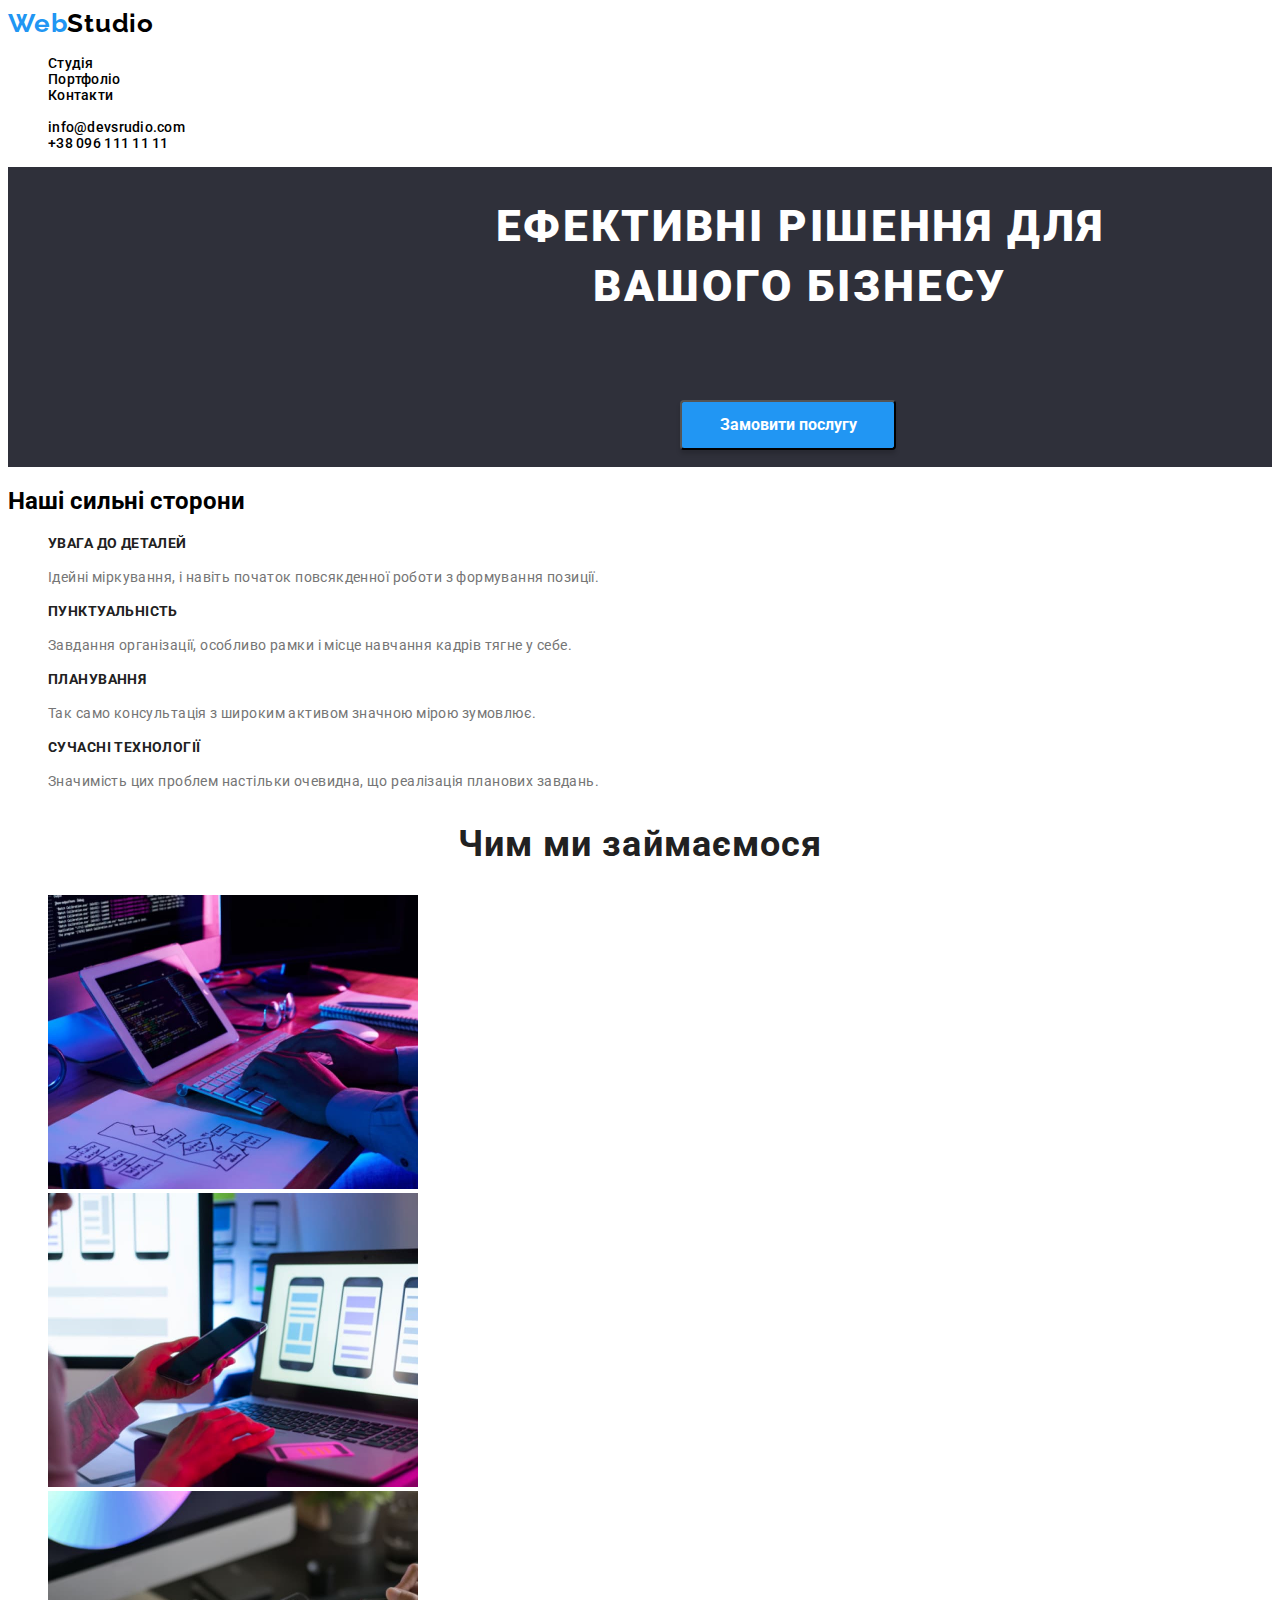
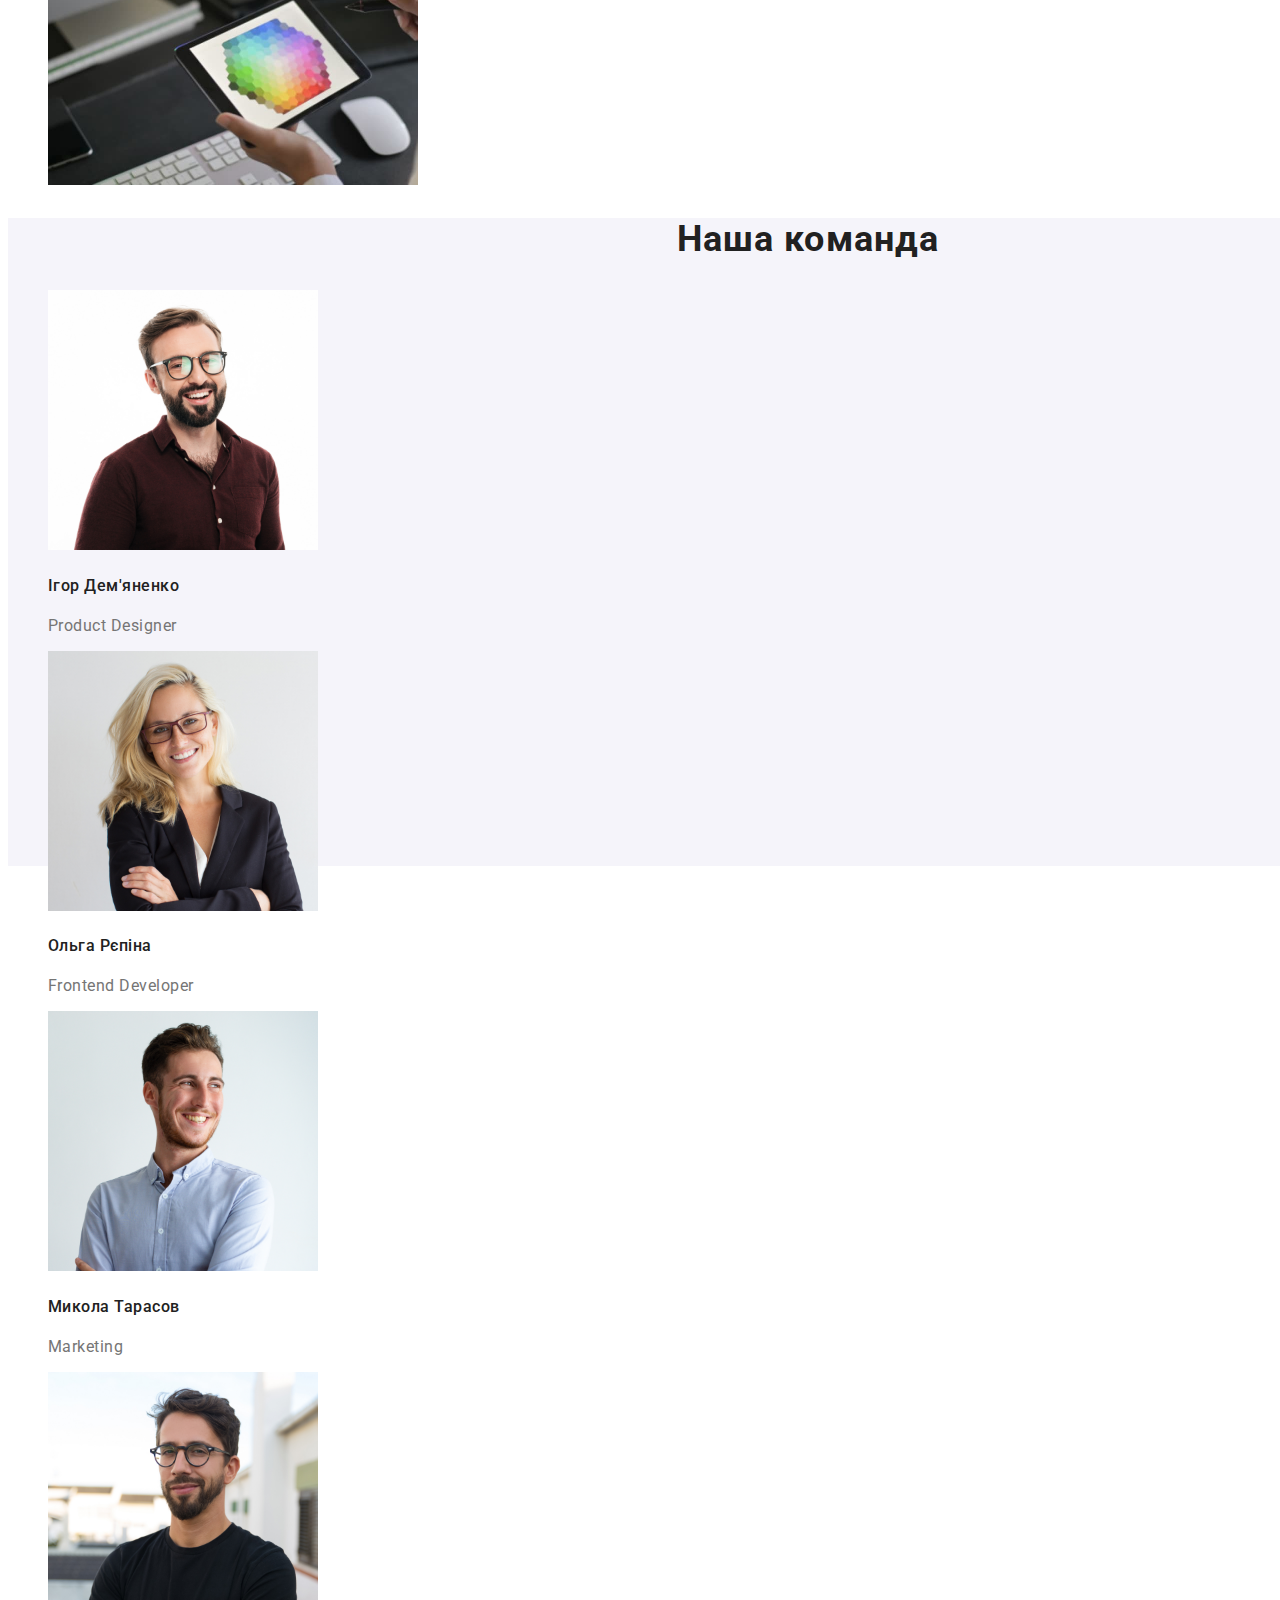
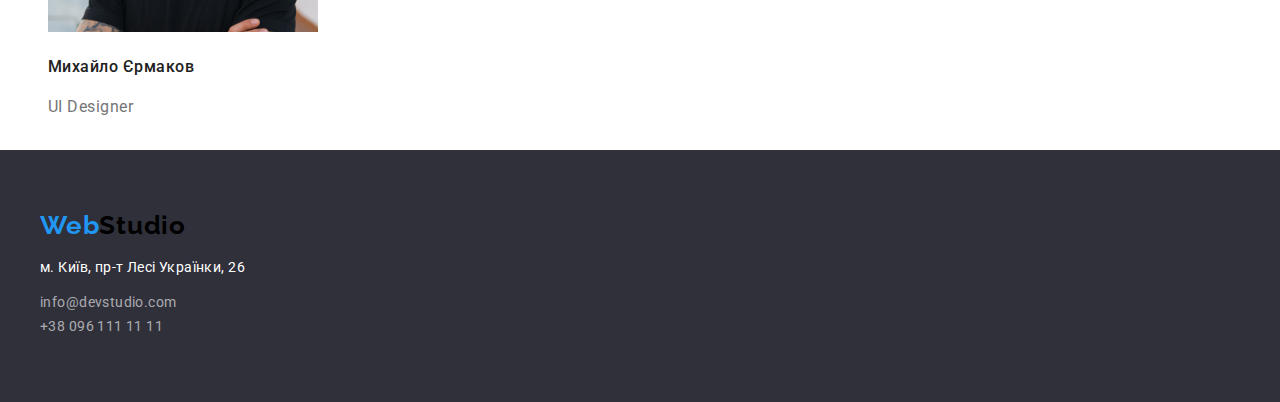
<file: index.html>
<!DOCTYPE html>
<html lang="uk">
<head>
    <meta charset="UTF-8">
    <title>HomeWork</title>
    <link rel="stylesheet" href="css/styles.css" />
    <link href="https://fonts.googleapis.com/css2?family=Raleway:wght@700&family=Roboto:wght@400;500;700;900&display=swap" rel="stylesheet">
</head>
<body>
<header class="header">
    <nav>
        <a href="#" class="logo"><span>Web</span>Studio</a>
        <ul class="header-item">
            <li><a href="#">Студія</a></li>
            <li><a href="portfolio.html">Портфоліо</a></li>
            <li><a href="#">Контакти</a></li>
        </ul>
    </nav>
    <ul>
        <li><a href="mailto:">info@devsrudio.com</a></li>
        <li><a href="tel:+380961111111">+38 096 111 11 11</a></li>
    </ul>
    <section class="header-section">
        <h1>ЕФЕКТИВНІ РІШЕННЯ ДЛЯ
            ВАШОГО БІЗНЕСУ</h1>
        <button type="button">
            <span class="header-section-span"> Замовити послугу </span>
        </button>
    </section>
</header>
<main>
    <section class="main-section-strongside">
        <h2>Наші сильні сторони</h2>
        <ul>
            <li>
                <h3 class="sss">УВАГА ДО ДЕТАЛЕЙ</h3>  <!-- or <span> -->
                <p>Ідейні міркування, і навіть початок повсякденної роботи з формування позиції.</p>
            </li>
            <li>
                <h3>ПУНКТУАЛЬНІСТЬ</h3>
                <p>Завдання організації, особливо рамки і місце навчання кадрів тягне у себе.</p>
            </li>
            <li>
                <h3>ПЛАНУВАННЯ</h3>
                <p>Так само консультація з широким активом значною мірою зумовлює.</p>
            </li>
            <li>
                <h3>СУЧАСНІ ТЕХНОЛОГІЇ</h3>
                <p>Значимість цих проблем настільки очевидна, що реалізація планових завдань.</p>
            </li>
        </ul>
    </section>

    <section class="main-section-ourjob">
    <h2>Чим ми займаємося</h2>
        <ul>
            <li><img src="img/mainpage/изображение_2022-10-23_183100250.jpg" width="370" height="294" alt=""/></li>
            <li><img src="img/mainpage/изображение_2022-10-23_183201228.jpg" width="370" height="294" alt=""/></li>
            <li><img src="img/mainpage/изображение_2022-10-23_183220356.jpg" width="370" height="294" alt=""/></li>
        </ul>
    </section>

    <section class="main-section-ourteam">
        <h2>Наша команда</h2>
        <ul>
            <li>
                <img src="img/mainpage/Igor.jpg" alt="Igor" width="270" height="260"/>
                <h4>Ігор Дем'яненко</h4>
                <p lang="eu">Product Designer</p>
            </li>
            <li>
                <img src="img/mainpage/Olga.jpg" alt="Olga" width="270" height="260"/>
                <h4>Ольга Рєпіна</h4>
                <p lang="eu">Frontend Developer</p>
            </li>
            <li>
                <img src="img/mainpage/Mykola.jpg" alt="Mykola" width="270" height="260"/>
                <h4>Микола Тарасов</h4>
                <p lang="eu">Marketing</p>
            </li>
            <li>
                <img src="img/mainpage/Myhajlo.jpg" alt="Myhajlo" width="270" height="260"/>
                <h4>Михайло Єрмаков</h4>
                <p lang="eu">UI Designer</p>
            </li>
        </ul>
    </section>
</main>

<footer class="footer-main">
    <address class="footer-main-address">
        <a href="#" class="logo-footer"><span>Web</span>Studio</a>
        <ul>
            <li><p>
                м. Київ, пр-т Лесі Українки, 26
            </p></li>
            <li>
                <a href="mailto:info@devstudio.com">info@devstudio.com</a>
            </li>
            <li>
                <a href="tel:+380961111111">+38 096 111 11 11</a>
            </li>
        </ul>
    </address>
</footer>
</body>
</html>
</file>
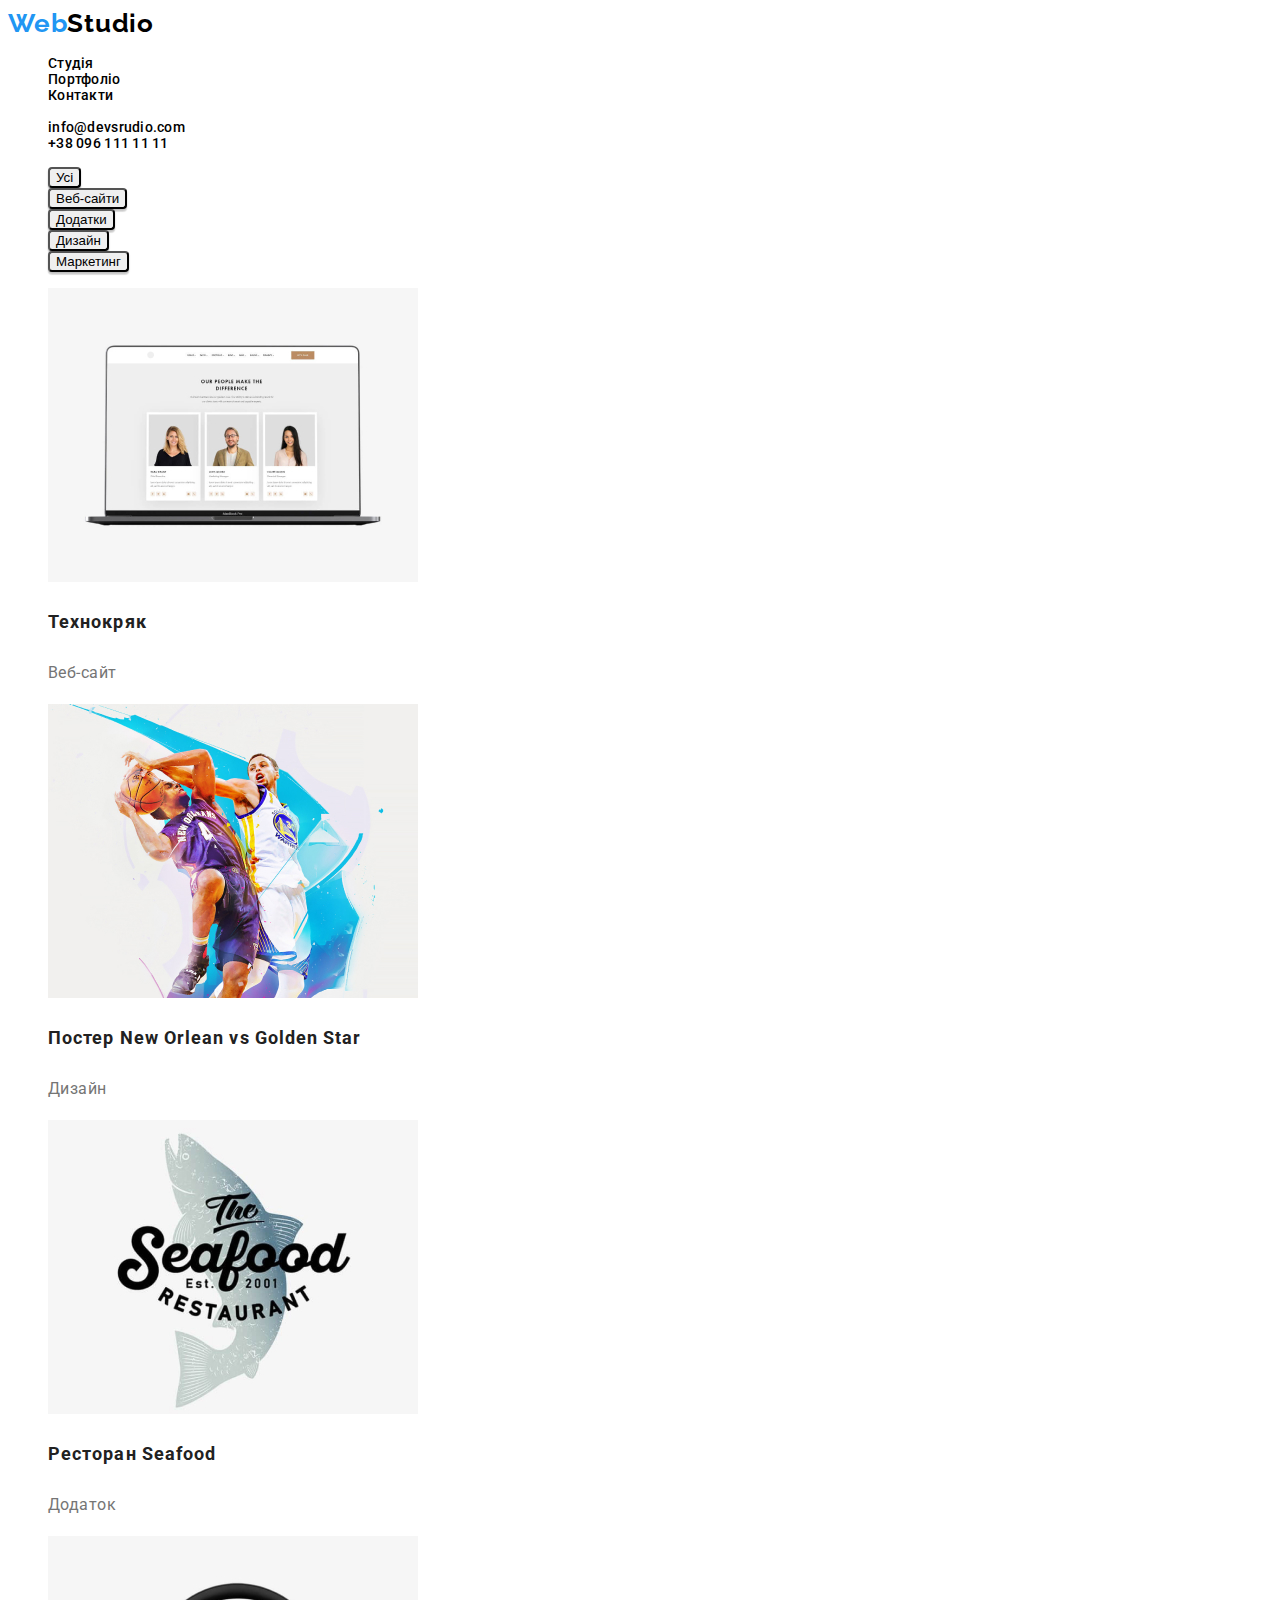
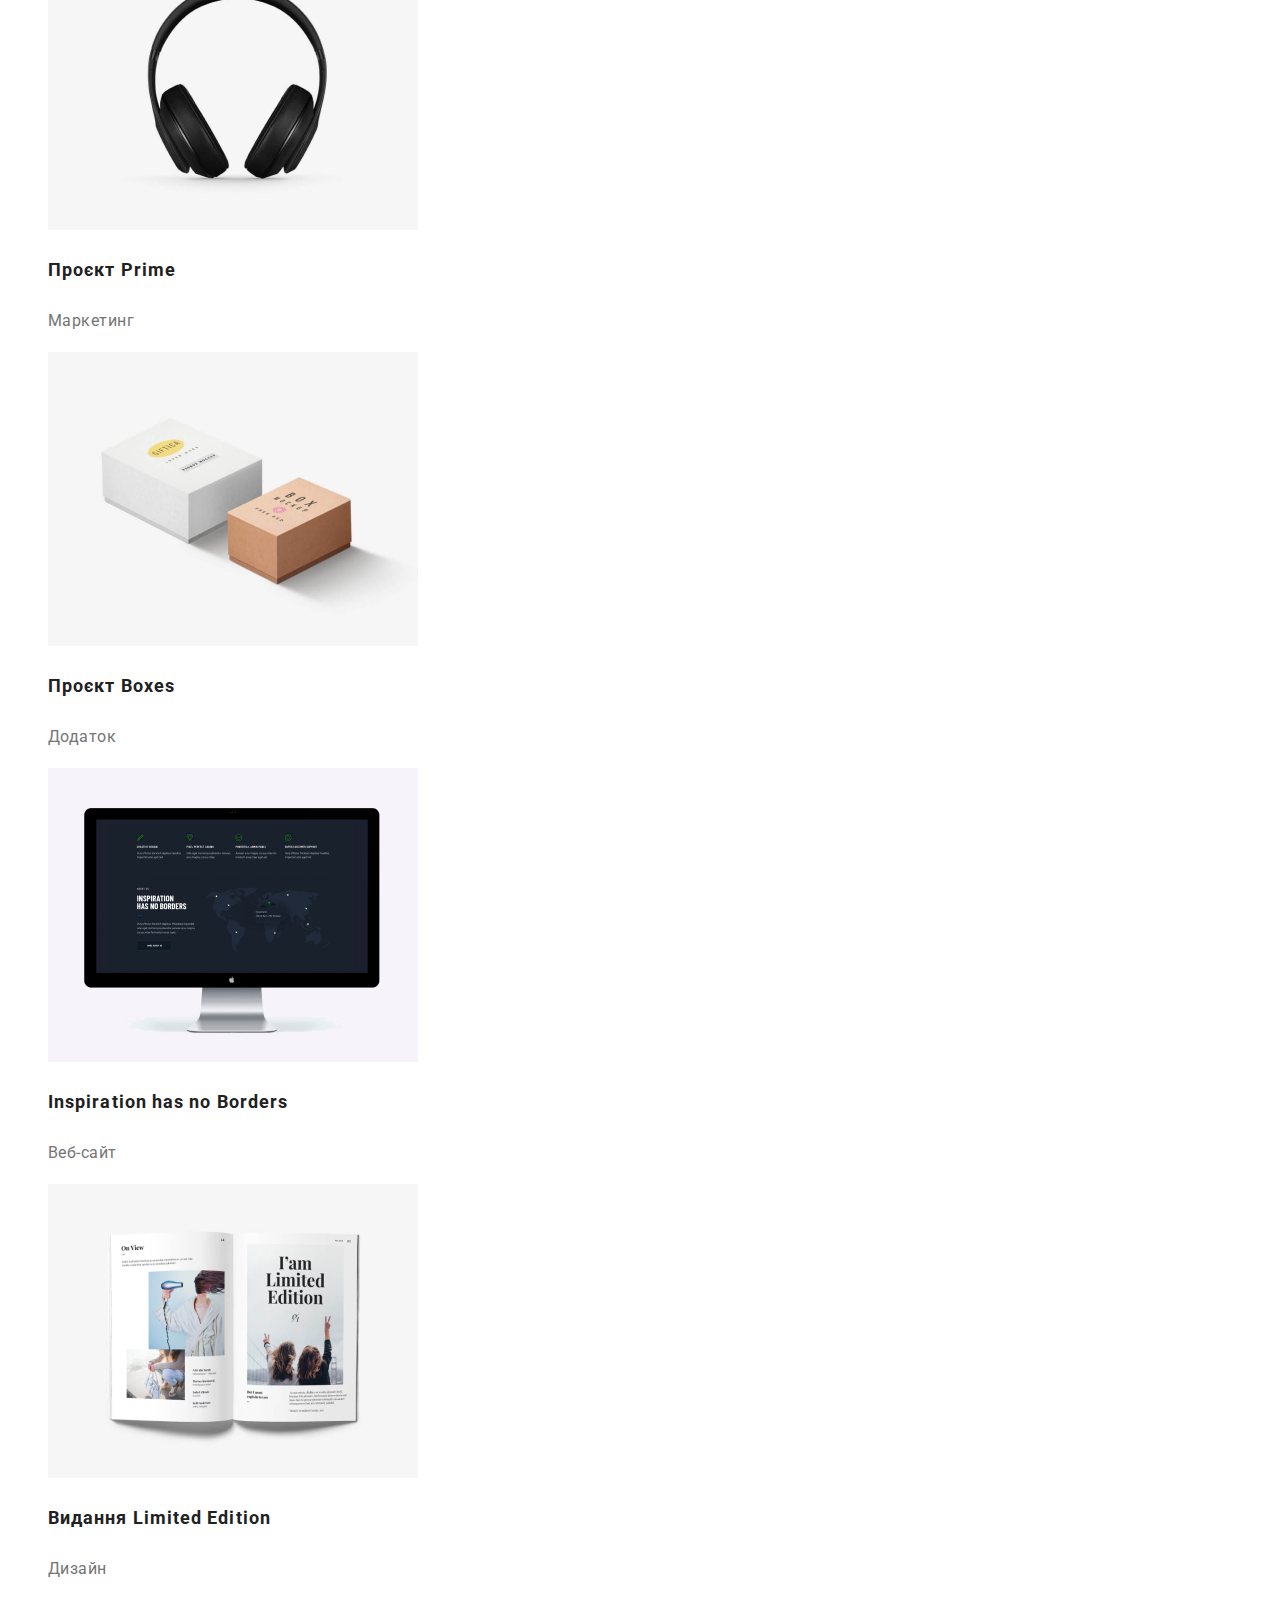
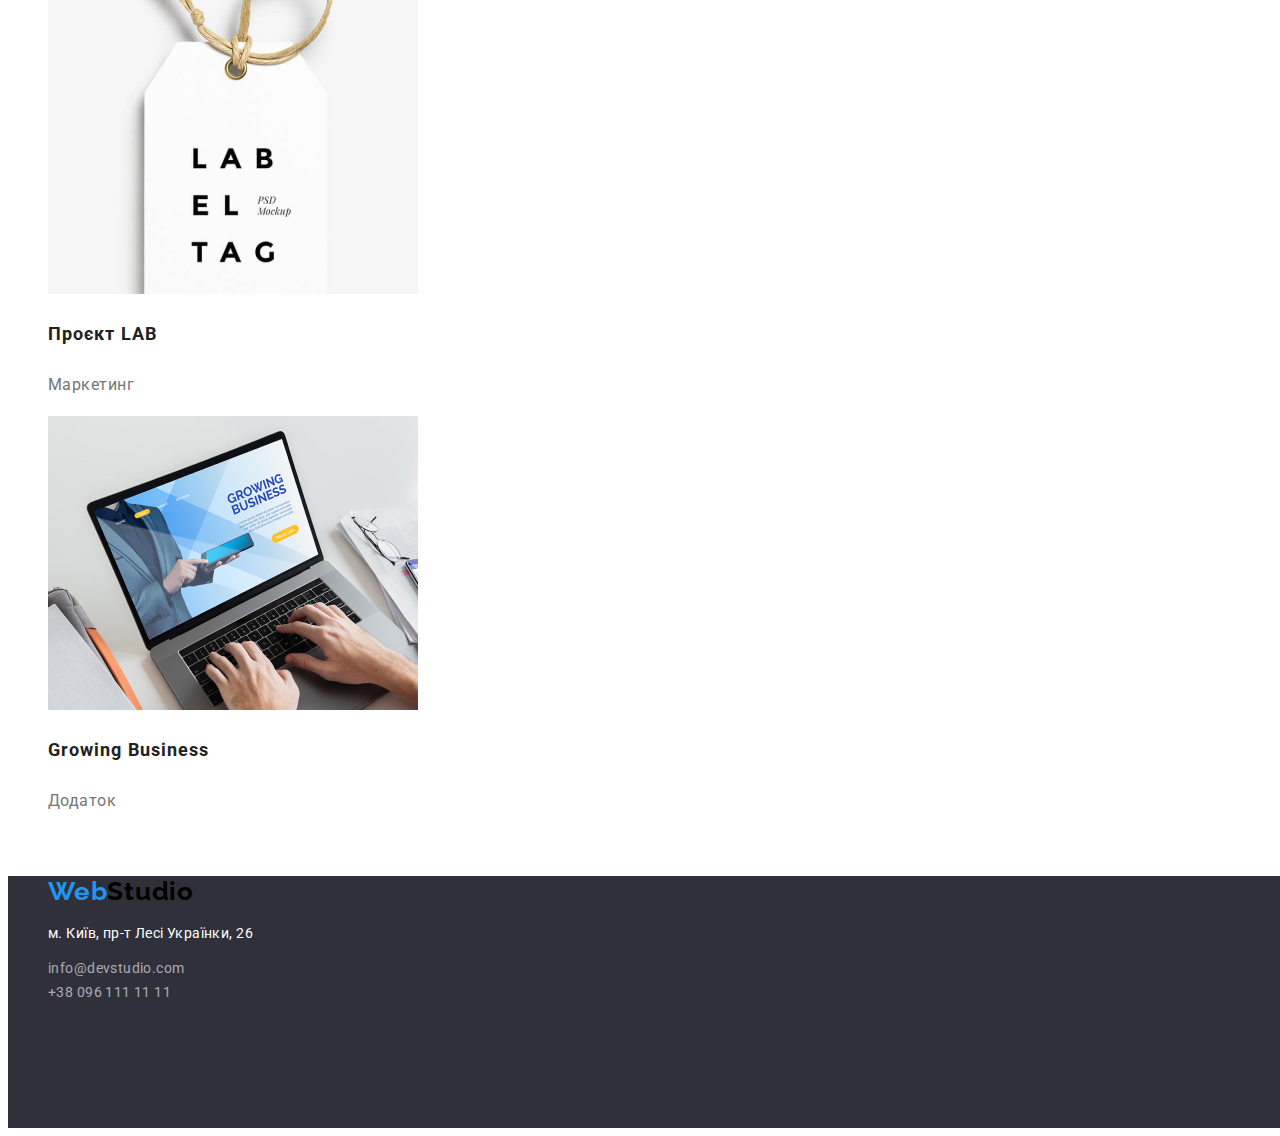
<file: portfolio.html>
<!doctype html>
<html lang="en">
<head>
    <meta charset="UTF-8">
    <title>HomeWork</title>
    <link rel="stylesheet" href="css/styles.css"/>
    <link href="https://fonts.googleapis.com/css2?family=Raleway:wght@700&family=Roboto:wght@400;500;700;900&display=swap"
          rel="stylesheet">
</head>
<body>
<header class="header">
    <nav>
        <a href="#" class="logo"><span>Web</span>Studio</a>
        <ul class="header-item">
            <li><a href="index.html">Студія</a></li>
            <li><a href="#">Портфоліо</a></li>
            <li><a href="#">Контакти</a></li>
        </ul>
    </nav>
    <ul>
        <li><a href="mailto:">info@devsrudio.com</a></li>
        <li><a href="tel:+380961111111">+38 096 111 11 11</a></li>
    </ul>
</header>

<main>
    <section class="main-buttons">
        <ul>
            <li>
                <button type="button">
                    <span> Усі </span>
                </button>
            </li>
            <li>
                <button type="button">
                    <span> Веб-сайти </span>
                </button>
            </li>
            <li>
                <button type="button">
                    <span> Додатки </span>
                </button>
            </li>
            <li>
                <button type="button">
                    <span> Дизайн </span>
                </button>
            </li>
            <li>
                <button type="button">
                    <span> Маркетинг </span>
                </button>
            </li>
        </ul>
    </section>
    <section class="main-images">
        <ul>
            <li><img src="img/portfolio/Texnokrjak.jpg" width="370" height="294" alt=""/>
                <h3>Технокряк</h3>
                <p>Веб-сайт</p>
            </li>
            <li><img src="img/portfolio/poster.jpg" width="370" height="294" alt=""/>
                <h3>Постер New Orlean vs Golden Star</h3>
                <p>Дизайн</p>
            </li>
            <li><img src="img/portfolio/restoran.jpg" width="370" height="294" alt=""/>
                <h3>Ресторан Seafood</h3>
                <p>Додаток</p>
            </li>
            <li><img src="img/portfolio/project.jpg" width="370" height="294" alt=""/>
                <h3>Проєкт Prime</h3>
                <p>Маркетинг</p>
            </li>
            <li><img src="img/portfolio/box.jpg" width="370" height="294" alt=""/>
                <h3>Проєкт Boxes</h3>
                <p>Додаток</p>
            </li>
            <li><img src="img/portfolio/monitor.jpg" width="370" height="294" alt=""/>
                <h3>Inspiration has no Borders</h3>
                <p>Веб-сайт</p>
            </li>
            <li><img src="img/portfolio/books.jpg" width="370" height="294" alt=""/>
                <h3>Видання Limited Edition</h3>
                <p>Дизайн</p>
            </li>
            <li><img src="img/portfolio/lab.jpg" width="370" height="294" alt=""/>
                <h3>Проєкт LAB</h3>
                <p>Маркетинг</p>
            </li>
            <li><img src="img/portfolio/growing.jpg" width="370" height="294" alt=""/>
                <h3>Growing Business</h3>
                <p>Додаток</p>
            </li>
        </ul>
    </section>
</main>

<footer class="footer-portfolio">
    <address class="footer-portfolio-address">
        <a href="#" class="logo-footer"><span>Web</span>Studio</a>
        <ul>
            <li><p>
                м. Київ, пр-т Лесі Українки, 26
            </p></li>
            <li>
                <a href="mailto:info@devstudio.com">info@devstudio.com</a>
            </li>
            <li>
                <a href="tel:+380961111111">+38 096 111 11 11</a>
            </li>
        </ul>
    </address>
</footer>
</body>
</html>
</file>
<file: css/styles.css>
body {
font-family: 'Roboto';
}
a {
    text-decoration: none;

}
ul{
    list-style-type: none;
}
.header{

}
.logo{
    font-family: 'Raleway', cursive;
    font-style: normal;
    font-weight: 700;
    font-size: 26px;
    line-height: 31px;
    /* identical to box height */

    letter-spacing: 0.03em;
    color: #000000;


}
.logo > span {
    color: #2196F3;
}
.header li{
    font-family: 'Roboto', cursive;
    font-style: normal;
    font-weight: 500;
    font-size: 14px;
    line-height: 16px;
    letter-spacing: 0.02em;
}
.header a {
    color: #000000;
}
.header a:hover , footer a:hover{
    cursor: pointer;
    color: #2196F3;
}
.header-section{
    height: 300px;
    background: #2F303A;
}
.header-section > h1 {
    position: absolute;
    width: 696px;
    height: 120px;
    left: 452px;

    font-family: 'Roboto';
    font-style: normal;
    font-weight: 900;
    font-size: 44px;
    line-height: 60px;
    /* or 136% */

    text-align: center;
    letter-spacing: 0.06em;
    text-transform: uppercase;

    color: #FFFFFF;
}
.header-section > button {
    position: absolute;
    width: 216px;
    height: 50px;
    left: 680px;
    top: 400px;

    background: #2196F3;
    box-shadow: 0px 4px 4px rgba(0, 0, 0, 0.15);
    border-radius: 4px;
}
.header-section-span{
    font-family: 'Roboto';
    font-style: normal;
    font-weight: 700;
    font-size: 16px;
    line-height: 30px;
    color: #FFFFFF;
}
.main-section-strongside h3{
    font-family: 'Roboto';
    font-style: normal;
    font-weight: 700;
    font-size: 14px;
    line-height: 16px;
    letter-spacing: 0.03em;
    text-transform: uppercase;

    color: #212121;

}
.main-section-strongside p{
    font-family: 'Roboto';
    font-style: normal;
    font-weight: 400;
    font-size: 14px;
    line-height: 24px;
    /* or 171% */

    letter-spacing: 0.03em;

    color: #757575;
}
.main-section-ourjob h2 {
    font-family: 'Roboto';
    font-style: normal;
    font-weight: 700;
    font-size: 36px;
    line-height: 42px;
    text-align: center;
    letter-spacing: 0.03em;

    color: #212121;
}
.main-section-ourteam{
    width: 1600px;
    height: 648px;
    left: 0px;
    top: 1446px;

    background: #F5F4FA
}
.main-section-ourteam h2{
    font-family: 'Roboto';
    font-style: normal;
    font-weight: 700;
    font-size: 36px;
    line-height: 42px;
    text-align: center;
    letter-spacing: 0.03em;

    color: #212121;
}
.main-section-ourteam h4{
    font-family: 'Roboto';
    font-style: normal;
    font-weight: 500;
    font-size: 16px;
    line-height: 19px;
    /* identical to box height */

    letter-spacing: 0.03em;

    color: #212121;
}
.main-section-ourteam p{
    font-family: 'Roboto';
    font-style: normal;
    font-weight: 400;
    font-size: 16px;
    line-height: 19px;
    /* identical to box height */

    letter-spacing: 0.03em;

    color: #757575;
}
.footer-main{
    position: absolute;
    width: 1600px;
    height: 252px;
    left: 0px;
    top: 3350px;

    background: #2F303A;
}
.footer-main-address{
    font-family: 'Roboto', cursive;
    font-style: normal;
    font-weight: 500;
    font-size: 14px;
    line-height: 16px;
    letter-spacing: 0.02em;
    left: 215px;
    margin-top: 60px;
}
footer p {
    width: 231px;
    height: 21px;
    font-weight: 400;
    line-height: 24px;
    /* or 171% */

    letter-spacing: 0.03em;

    color: #FFFFFF;
}
footer a{
    width: 231px;
    height: 21px;
    font-weight: 400;
    line-height: 24px;
    /* or 171% */

    letter-spacing: 0.03em;

    color: rgba(255, 255, 255, 0.6);

}
.logo-footer {
    margin-left: 40px;
    font-family: 'Raleway', cursive;
    font-style: normal;
    font-weight: 700;
    font-size: 26px;
    line-height: 31px;
    /* identical to box height */
    letter-spacing: 0.03em;
    color: #000000;
}
.logo-footer > span{
    color: #2196F3;
}
/* Portfolio */
.main-buttons button{
    box-shadow: 0px 3px 1px rgba(0, 0, 0, 0.1), 0px 1px 2px rgba(0, 0, 0, 0.08), 0px 2px 2px rgba(0, 0, 0, 0.12);
    border-radius: 4px;
}
.main-buttons button:hover{
    background: #2196F3;
    /* shadow-middle */

    box-shadow: 0px 3px 1px rgba(0, 0, 0, 0.1), 0px 1px 2px rgba(0, 0, 0, 0.08), 0px 2px 2px rgba(0, 0, 0, 0.12);
    border-radius: 4px;
}
.main-buttons span:hover{
    font-family: 'Roboto';
    font-style: normal;
    font-weight: 500;
    font-size: 16px;
    line-height: 26px;
    /* identical to box height, or 162% */

    text-align: center;
    letter-spacing: 0.03em;

    color: #FFFFFF;
}
.main-images h3{
    font-family: 'Roboto';
    font-style: normal;
    font-weight: 700;
    font-size: 18px;
    line-height: 36px;
    /* identical to box height, or 200% */

    letter-spacing: 0.06em;

    color: #212121;
}
.main-images p{
    font-family: 'Roboto';
    font-style: normal;
    font-weight: 400;
    font-size: 16px;
    line-height: 30px;
    /* identical to box height, or 188% */

    letter-spacing: 0.03em;

    color: #757575;
}
.footer-portfolio{
    width: 1600px;
    height: 252px;
    left: 0px;
    top: 3350px;

    background: #2F303A;
}
.footer-portfolio-address{
    font-family: 'Roboto', cursive;
    font-style: normal;
    font-weight: 500;
    font-size: 14px;
    line-height: 16px;
    letter-spacing: 0.02em;
    left: 215px;
    margin-top: 60px;
}
</file>
